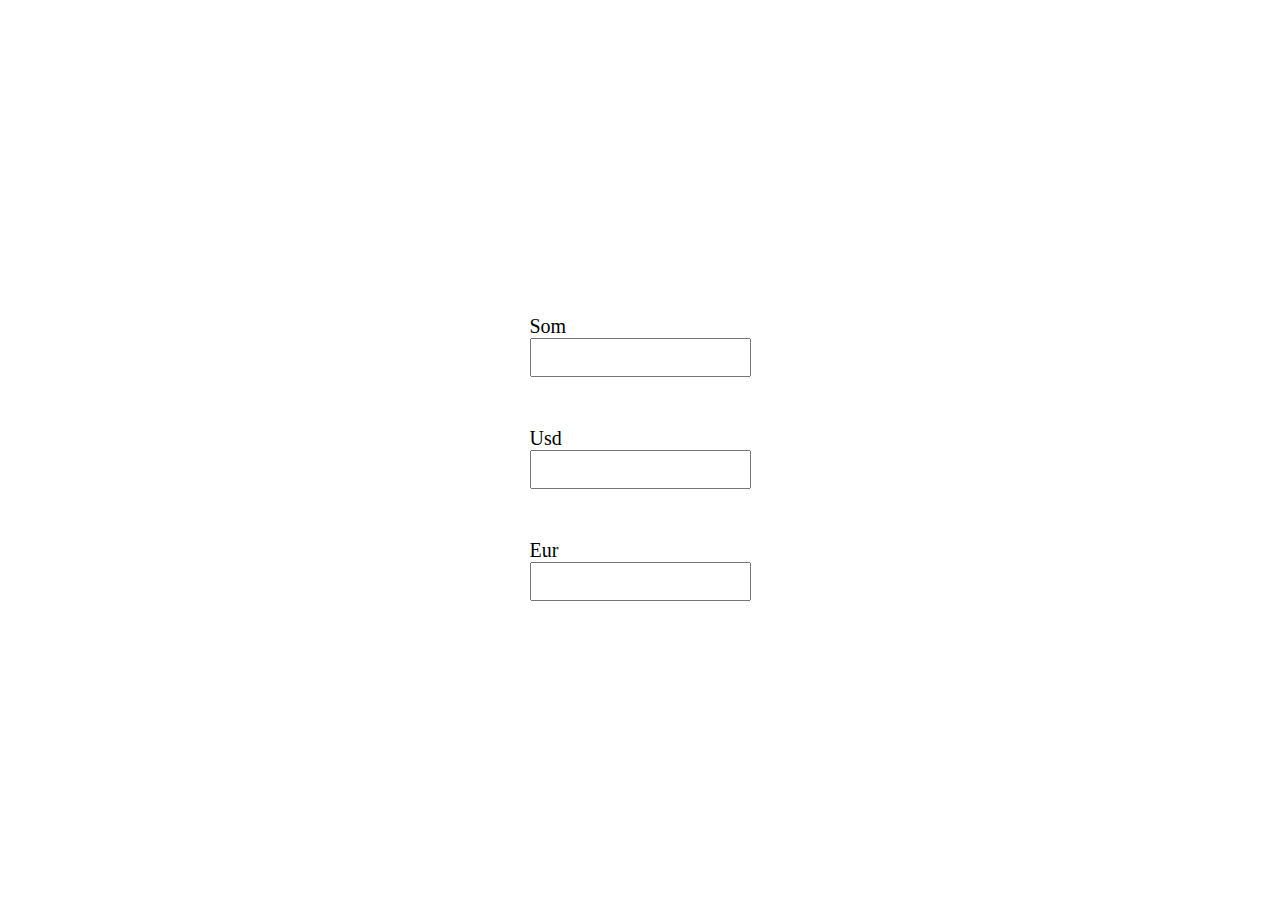
<file: index.html>
<!DOCTYPE html>
<html lang="en">
<head>
    <meta charset="UTF-8">
    <meta http-equiv="X-UA-Compatible" content="IE=edge">
    <meta name="viewport" content="width=device-width, initial-scale=1.0">
    <title>Document</title>
    <link rel="stylesheet" href="style.css">
</head>
<body>
    <div class="wrapper">
        <div class="som">
            <label for="som"> Som </label>
            <input type="number" id="som">
        </div>
        <div class="usd">
            <label for="usd"> Usd </label>
            <input type="number" id="usd">
        </div>
        <div class="eur">
            <label for="eur"> Eur </label>
            <input type="number" id="eur">
        </div>
    </div>
</body>
<script src="app.js"></script>
</html>
</file>
<file: style.css>
body {
  display: flex;
  align-items: center;
  justify-content: center;
  height: 100vh;
}
.wrapper > div {
  display: flex;
  flex-direction: column;
}
.usd {
  margin: 50px 0px;
}
input {
  padding: 10px 20px;
}
label {
  font-size: 20px;
}
</file>
